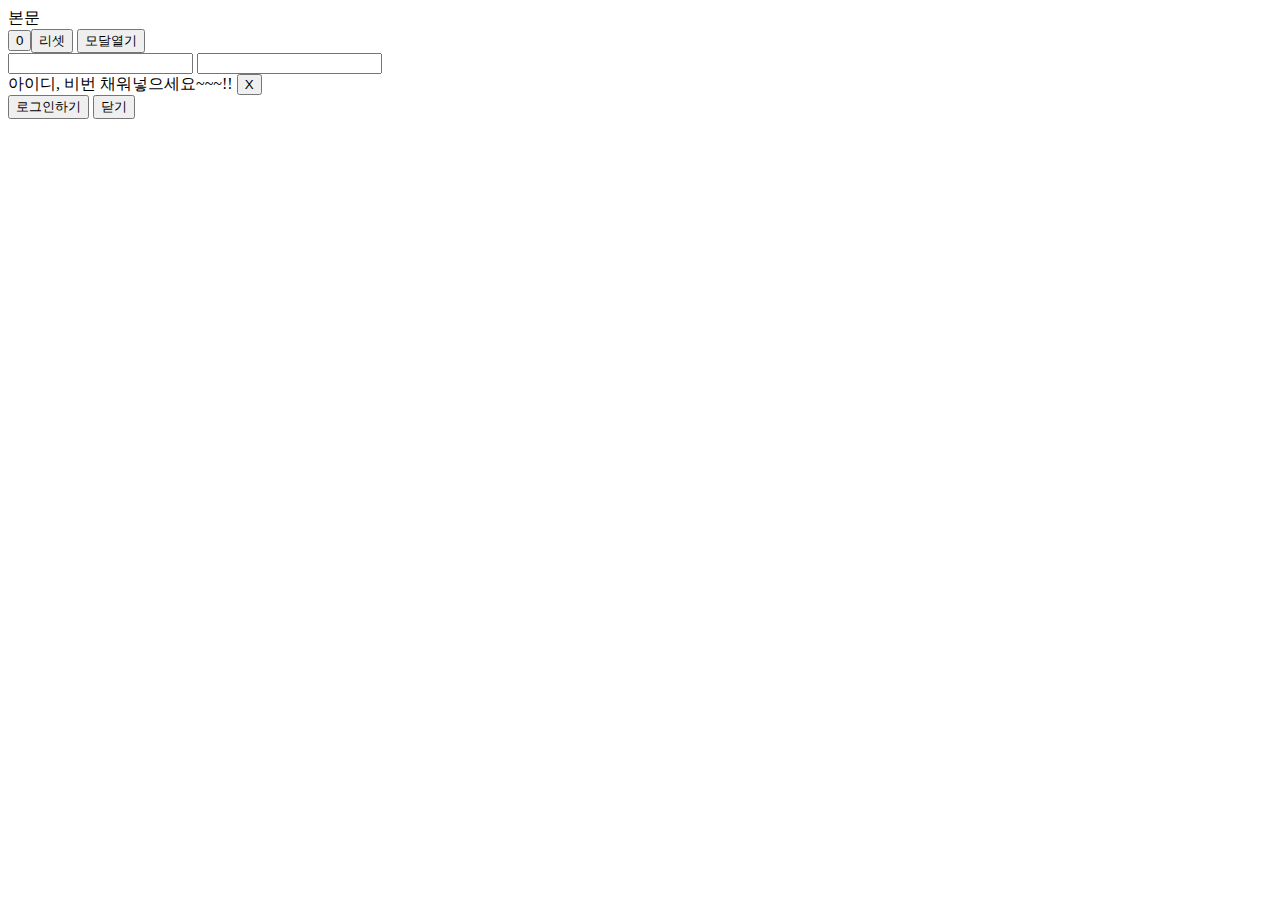
<file: index.html>
<!DOCTYPE html>
<html lang="en">

<head>
	<meta charset="UTF-8">
	<meta name="viewport" content="width=device-width, initial-scale=1.0">
	<!-- css 코드 가져오기 -->
	<link rel="stylesheet" href="/style.css">
	<title>Document</title>
</head>

<body>
	<div>본문</div>
    <button class="btn">0</button><button class="reset-btn">리셋</button>
	<button class="modal-btn">모달열기</button>	
	<div class="modal">
		<div class="modal-content">
			<input class="아이디" type="text" />
			<input class="비밀번호" type="password" />
			<!-- 경고메세지 추가 -->
			<div class="경고메세지">아이디, 비번 채워넣으세요~~~!! <button class="경고창닫기">X</button></div>
			<button class="login">로그인하기</button>
			<button class="close-btn">닫기</button>
		</div>
	</div>
	<!-- 자바스크립트 코드 가져오기 -->
	<script src="/script.js"></script>
</body>

</html>
</file>
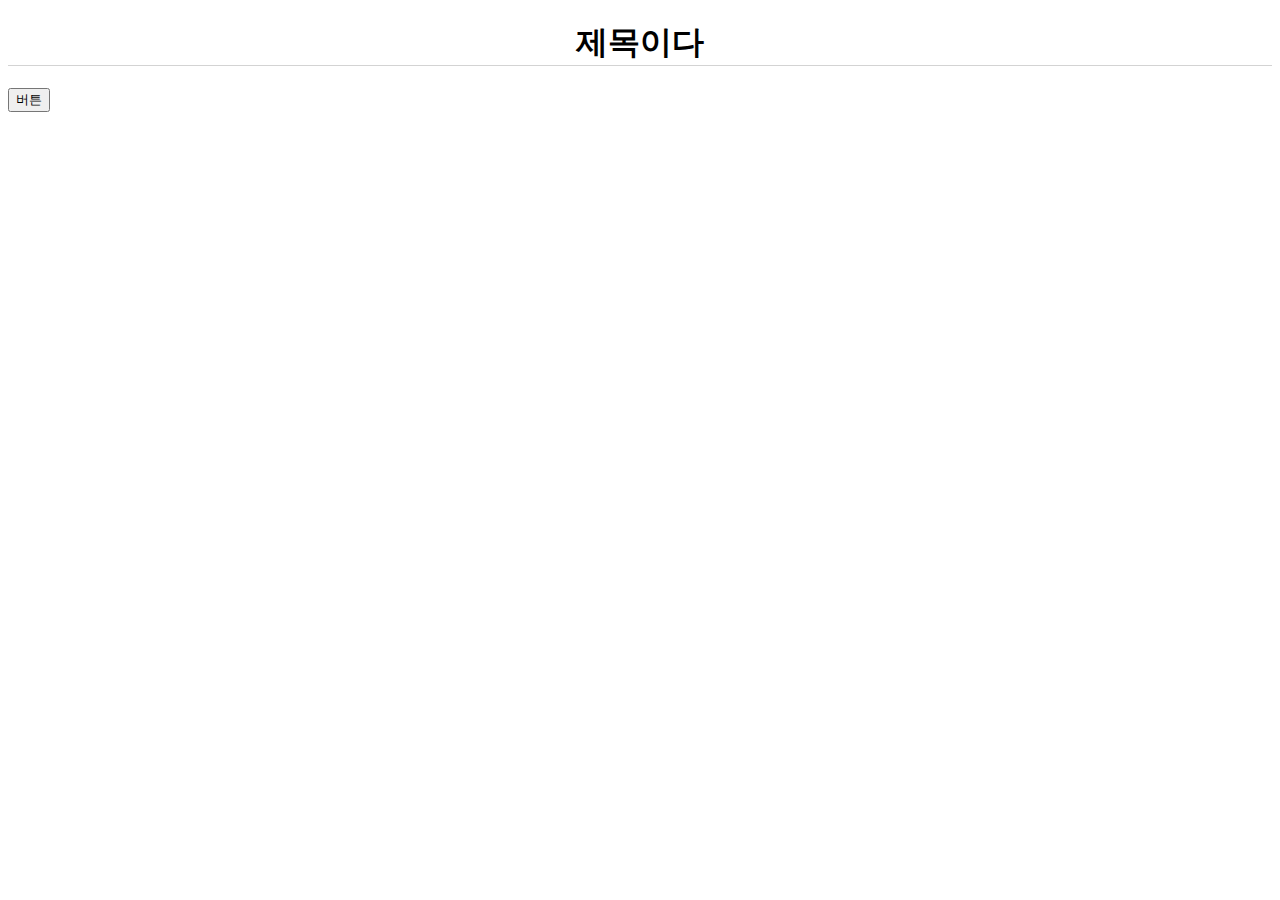
<file: 1st/index.html>
<!DOCTYPE html>
<html lang="en">

<head>
	<meta charset="UTF-8">
	<meta name="viewport" content="width=device-width, initial-scale=1.0">
	<!-- css 코드 가져오기 -->
	<link rel="stylesheet" href="style.css">
	<title>Document</title>
</head>

<body>
	<h1 class="title">제목이다</h1>

    <button class="btn">버튼</button>
	
	</div>
	<!-- 자바스크립트 코드 가져오기 -->
	<script src="script.js"></script>
</body>

</html>
</file>
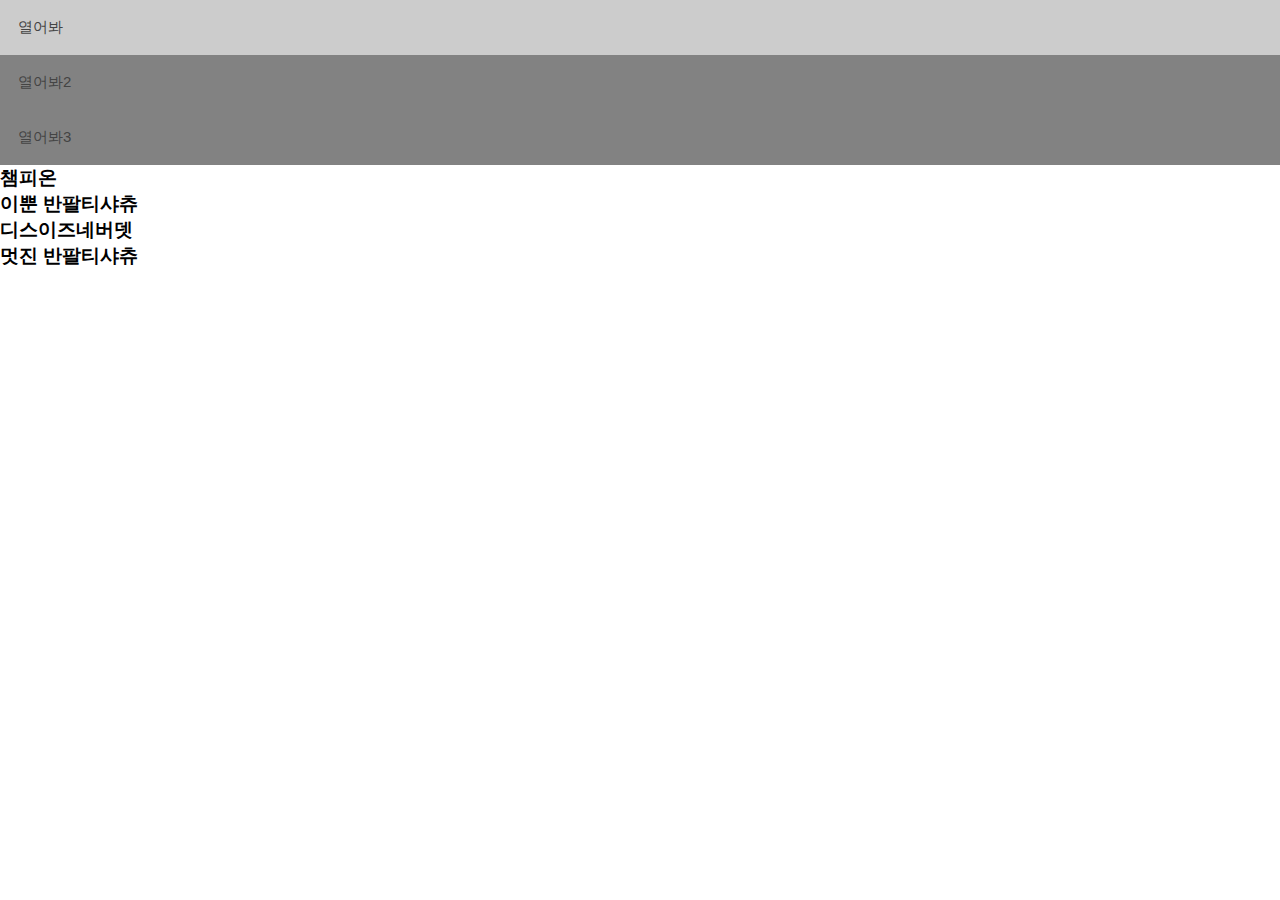
<file: 3rd/index.html>
<!-- <!DOCTYPE html>
<html lang="ko">

<head>
	<meta charset="UTF-8">
	<meta name="viewport" content="width=device-width, initial-scale=1.0">
	<title>자바스크립트 기초</title>
	<link rel="stylesheet" href="index.css">
</head>

<body>
	<div class="side-bar">
		<div>
			<button class="side-bar-btn">열기</button>
		</div>
		<ul>
			<li>
				메뉴1
			</li>
			<li>
				메뉴2
			</li>
			<li>
				메뉴3
			</li>
		</ul>
	</div>
    

	<script src="index.js"></script>
</body>

</html> -->

<!DOCTYPE html>
<html lang="ko">

<head>
	<meta charset="UTF-8">
	<meta name="viewport" content="width=device-width, initial-scale=1.0">
	<title>자바스크립트 기초</title>
	<link rel="stylesheet" href="index.css">
</head>

<body>
	<button type="button" class="collapsible">열어봐</button>
	<div class="content">
		<p>안녕</p>
	</div>
	<button type="button" class="collapsible">열어봐2</button>
	<div class="content">
		<p>안녕2</p>
	</div>
	<button type="button" class="collapsible">열어봐3</button>
	<div class="content">
		<p>안녕3</p>
	</div>

	<section class="product-container">

	</section>

	<script src="index.js"></script>
</body>

</html>
</file>
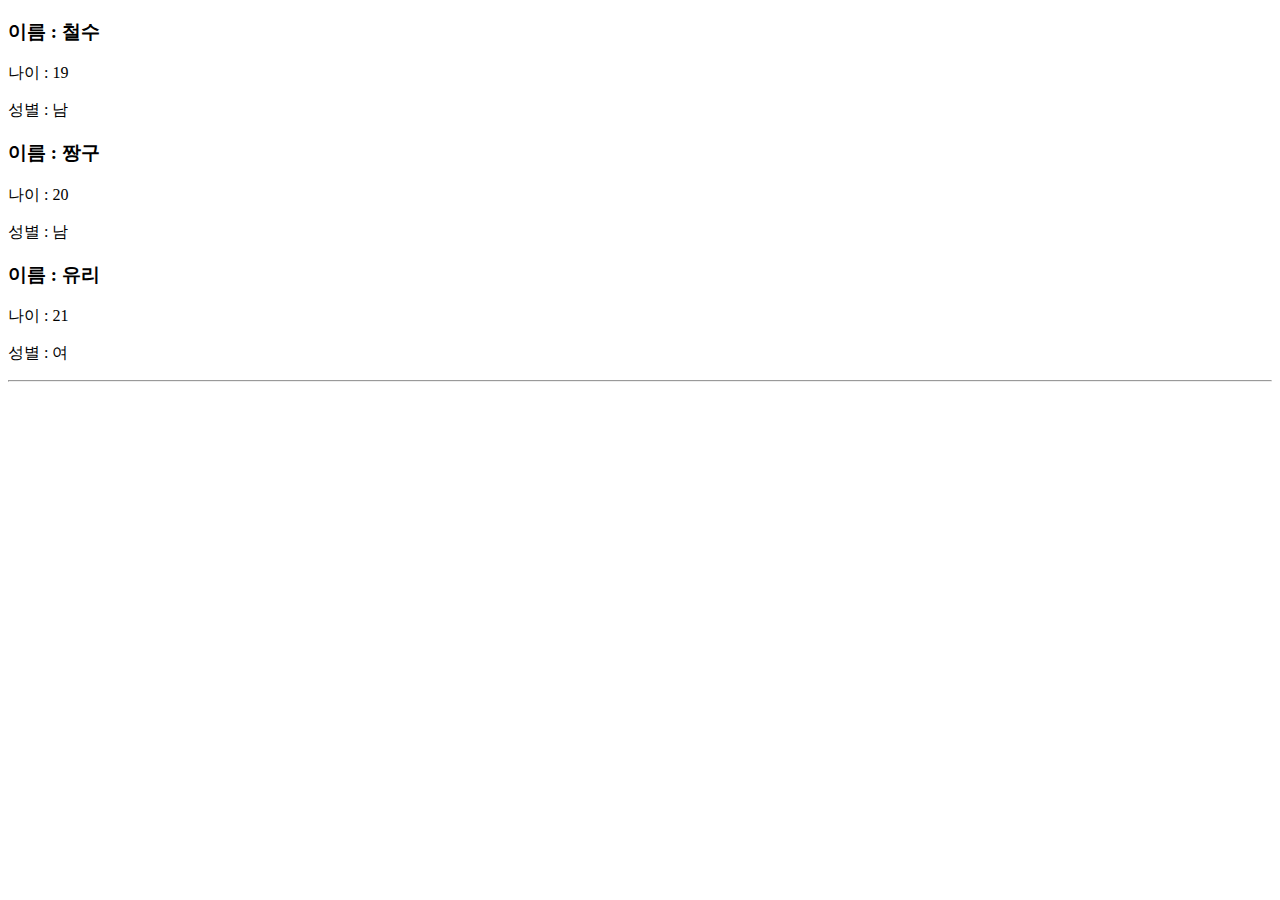
<file: 4th/index.html>
<!DOCTYPE html>
<html lang="en">
<head>
    <meta charset="UTF-8">
    <meta name="viewport" content="width=device-width, initial-scale=1.0">
    <title>베이직 4번째 과제</title>
</head>
<body>
    <div class="first">
    </div><hr/>
    <script src="./index.js"></script>
</body>
</html>
</file>
<file: style.css>
.title {
  text-align: center;
  border-bottom: 1px solid lightgrey;
}
</file>
<file: 1st/style.css>
.title {
  text-align: center;
  border-bottom: 1px solid lightgrey;
}
</file>
<file: 3rd/index.css>
* {
  padding: 0;
  margin: 0;
}
/* .side-bar {
  width: 300px;
  position: fixed;
  top: 0;
  left: -260px;
  width: 300px;
  height: 100%;
  background-color: #e2e3ff;
  border-right: 2px solid #ccceff;
  transition: left 0.3s;
}

.side-bar-btn {
  width: 40px;
  height: 25px;
  line-height: 50%;
  float: right;
  background-color: transparent;
  border: 1px solid rgb(21, 21, 90);
  cursor: pointer;
}

.active {
  left: 0;
} */

.collapsible {
    background-color: #828282;
    color: #444;
    cursor: pointer;
    padding: 18px;
    width: 100%;
    border: none;
    text-align: left;
    outline: none;
    font-size: 15px;
  }
  
  .active,
  .collapsible:hover {
    background-color: #ccc;
  }
  
  .content {
    padding: 0 18px;
    max-height: 0px;
    overflow: hidden;
    background-color: #f1f1f1;
    transition: max-height 0.5s;
  }
</file>
